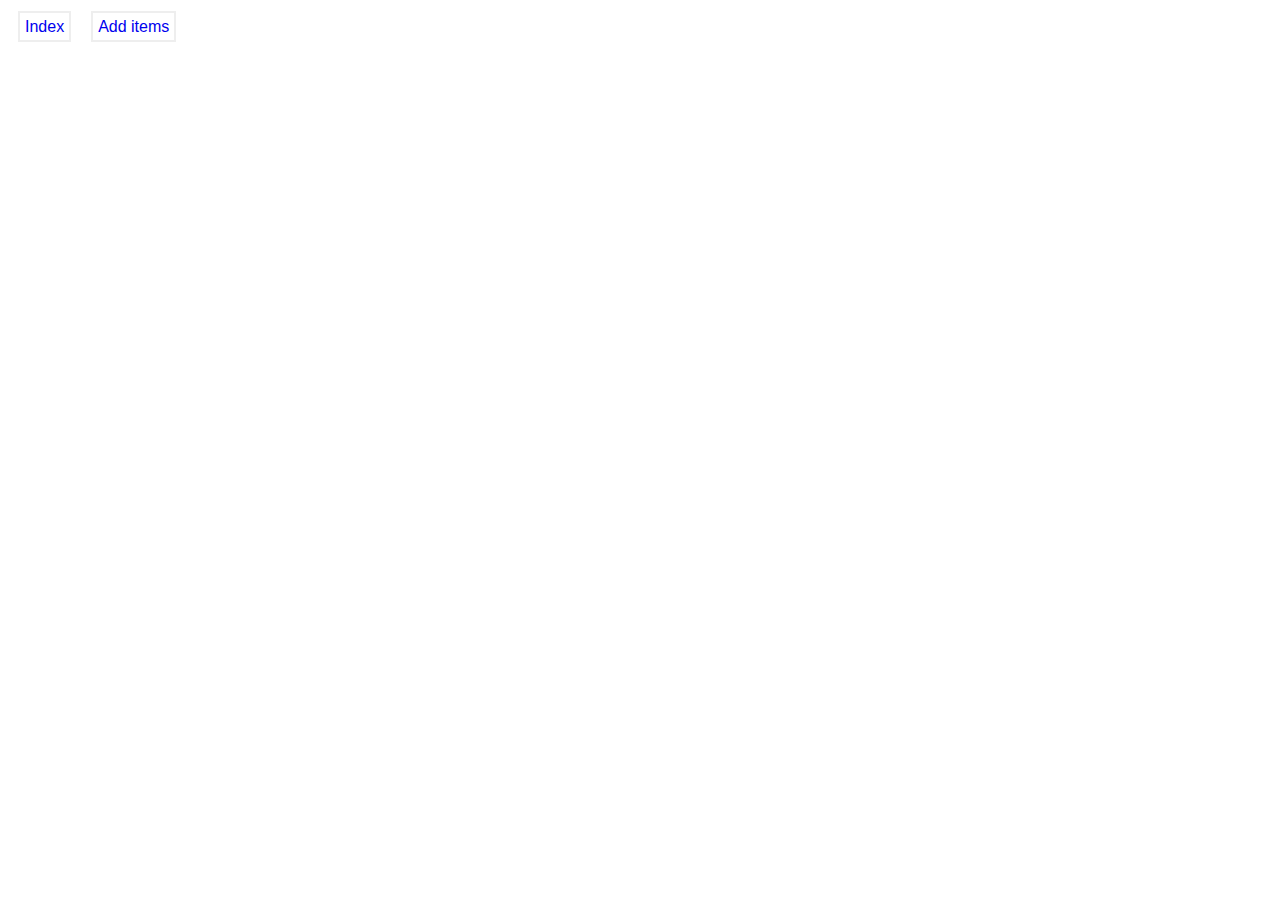
<file: Shop/index.html>
<!DOCTYPE html>
<html lang="en">
  <head>
    <meta charset="UTF-8" />
    <meta http-equiv="X-UA-Compatible" content="IE=edge" />
    <meta name="viewport" content="width=device-width, initial-scale=1.0" />
    <title>Document</title>
    <script src="index.js" defer></script>
    <link rel="stylesheet" href="style.css" />
  </head>
  <body>
    <nav>
      <li><a href="index.html" id="firstPage">Index</a></li>
      <li>
        <a href="addItems.html" id="nextPage">Add items</a>
      </li>
    </nav>
    <div class="cards" id="crd"></div>
  </body>
</html>
</file>
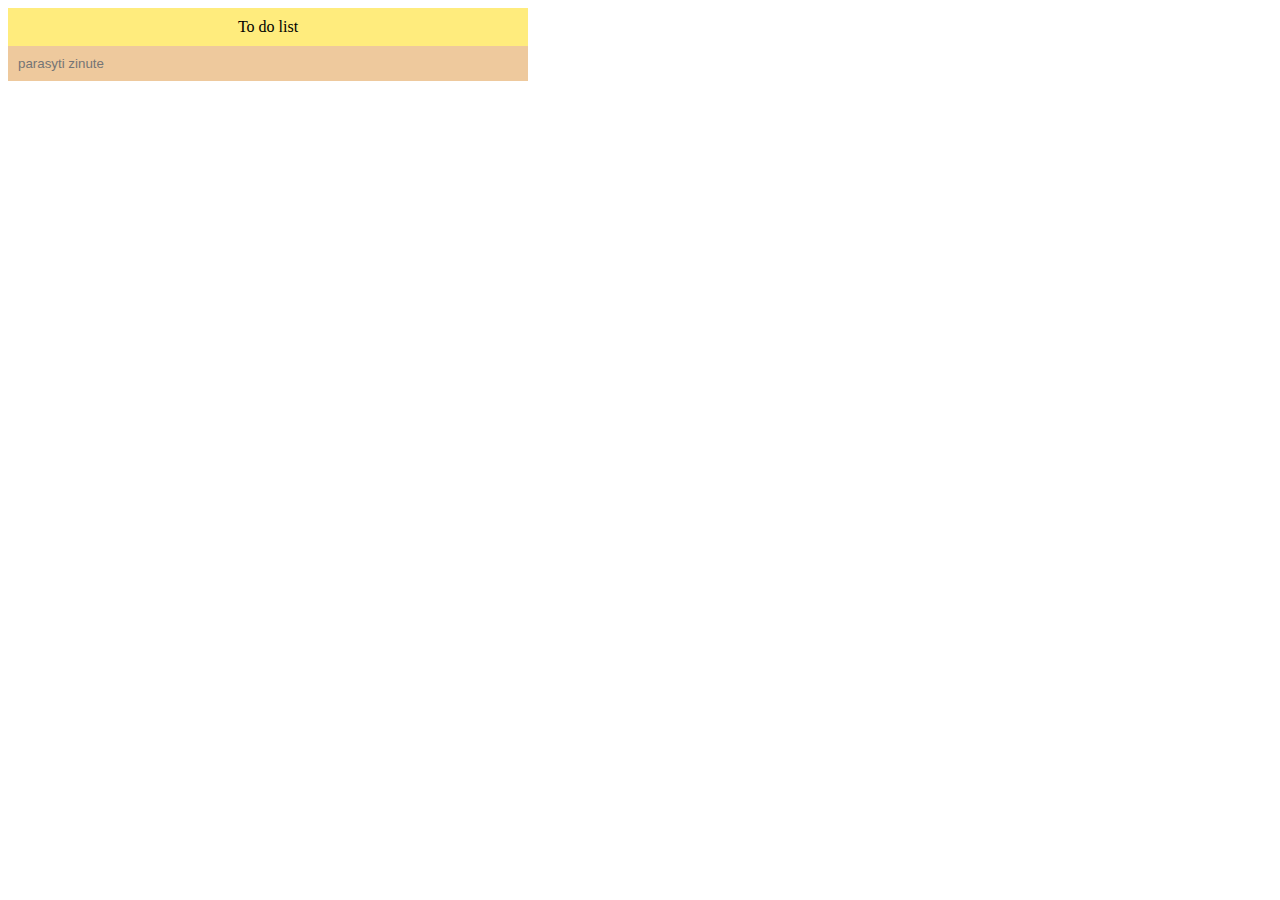
<file: toDoApp/index.html>
<!DOCTYPE html>
<html lang="en">
  <head>
    <meta charset="UTF-8" />
    <meta http-equiv="X-UA-Compatible" content="IE=edge" />
    <meta name="viewport" content="width=device-width, initial-scale=1.0" />
    <title>Document</title>
    <script src="script.js" defer></script>
    <link rel="stylesheet" href="style.css" />
  </head>
  <body>
    <div id="container">
      <div id="to-do-header">To do list</div>
      <div id="toDoContainer"></div>
      <div>
        <input
          type="text"
          name="input-field"
          id="input-field"
          placeholder="parasyti zinute"
        />
      </div>
    </div>
  </body>
</html>
</file>
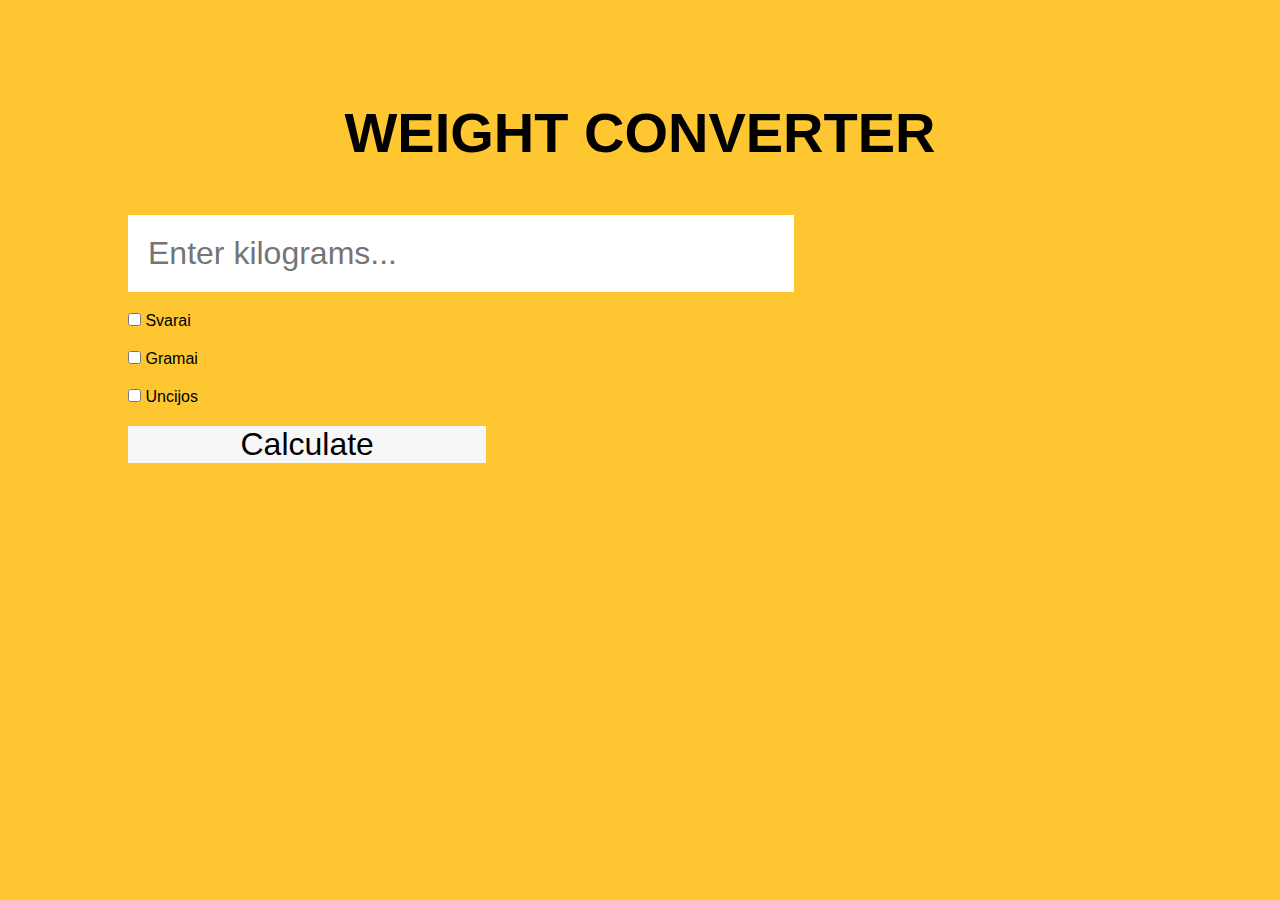
<file: Egzaminas/JS Tasks/Task 1/Index.html>
<!DOCTYPE html>
<html lang="en">

<head>
  <meta charset="UTF-8" />
  <title>Weight Converter</title>
  <!-- Custom CSS -->
  <link rel="stylesheet" href="style.css" />
  <!-- Custom JS -->
  <script defer src="./script.js"></script>
</head>

<body>
  <header>
    <!-- Header code-->
  </header>

  <main>
    <div class="wrapper">
      <h1 class="headline">Weight Converter</h1>
      <!-- Users input -->
      <div>
        <form>
          <div>
            <input type="text" id="search" placeholder="Enter kilograms..." />
          </div>
          <div class="opcija">
            <input type="checkbox" id="radio1"> Svarai
          </div>
          <div class="opcija">
            <input type="checkbox" id="radio2"> Gramai
          </div>
          <div class="opcija">
            <input type="checkbox" id="radio3"> Uncijos
          </div>
          <div class="opcija">
            <input type="submit" id="submit-btn" value="Calculate" />
          </div>
        </form>
      </div>
      <!-- Place for output after form submission -->
      <div id="output">

      </div>
    </div>
  </main>

  <footer>
    <!-- Footer code -->
  </footer>
</body>

</html>
</file>
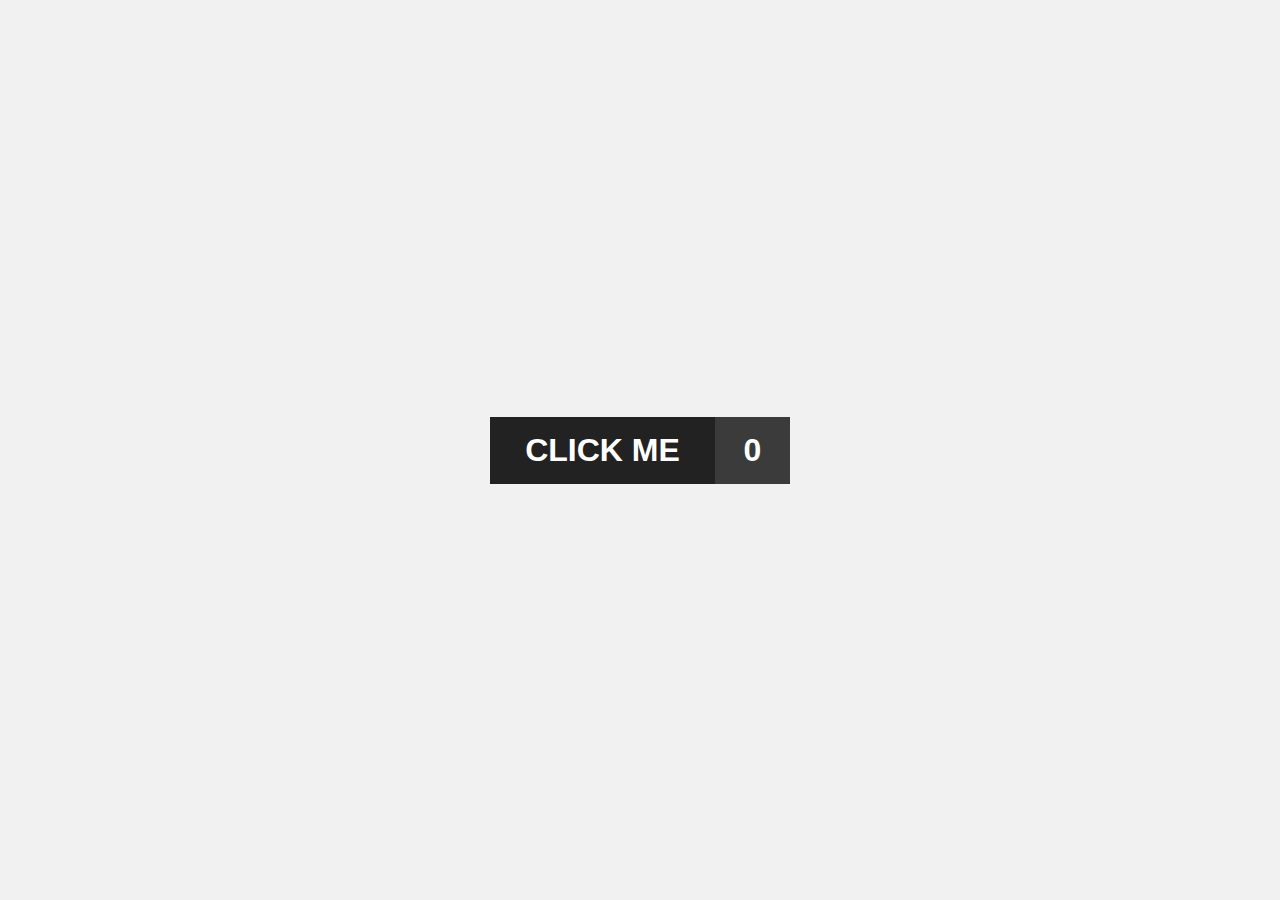
<file: Egzaminas/JS Tasks/Task 2/index.html>
<!DOCTYPE html>
<html lang="en">
  <head>
    <meta charset="UTF-8" />
    <title>Change button state</title>
    <!-- Custom CSS -->
    <link rel="stylesheet" href="./style.css" />
    <!-- Custom JS -->
    <script defer src="./script.js"></script>
  </head>
  <body>
    <header>
      <!-- Header code-->
    </header>

    <main>
      <div class="wrapper">
        <div class="btn">
          <div id="btn__element">CLICK ME</div>
          <div id="btn__state"></div>
        </div>
      </div>
    </main>

    <footer>
      <!-- Footer code -->
    </footer>
  </body>
</html>
</file>
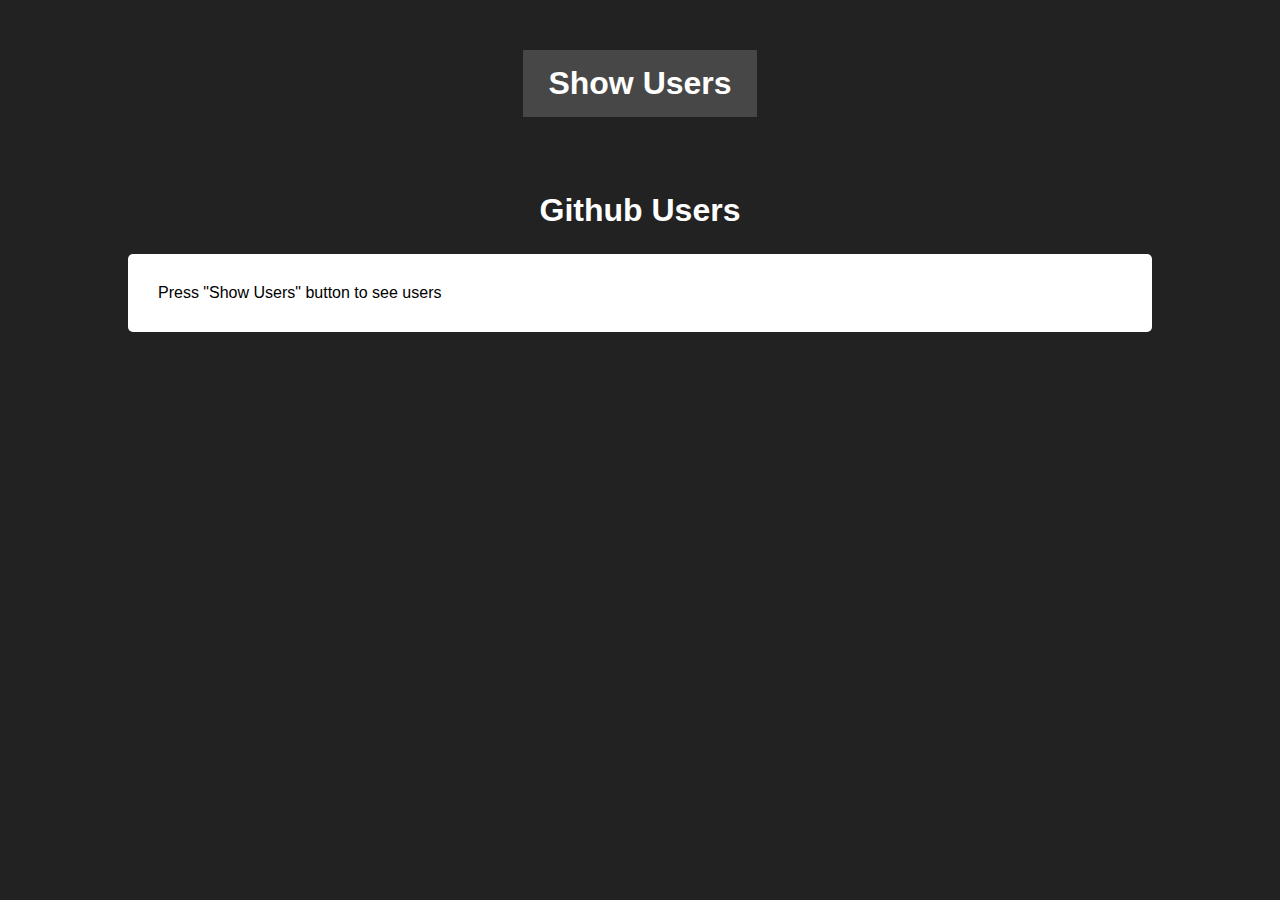
<file: Egzaminas/JS Tasks/Task 3/index.html>
<!DOCTYPE html>
<html lang="en">
  <head>
    <meta charset="UTF-8" />
    <title>Show Github users</title>
    <!-- Custom CSS -->
    <link rel="stylesheet" href="./style.css" />
    <!-- Custom JS -->
    <script defer src="./script.js"></script>
  </head>
  <body>
    <header>
      <!-- Header code-->
    </header>

    <main>
      <div class="wrapper">
        <div class="btn-container">
          <button id="btn">Show Users</button>
        </div>
        <div class="output-cointainer">
          <h1>Github Users</h1>
          <div id="output">
            <!-- Results goes here -->
            <p id="message">Press "Show Users" button to see users</p>
          </div>
        </div>
      </div>
    </main>

    <footer>
      <!-- Footer code -->
    </footer>
  </body>
</html>
</file>
<file: Shop/style.css>
html,
body {
  font-family: Arial, Helvetica, sans-serif;
}
.cards {
  display: flex;
  gap: 10px;
  flex-wrap: wrap;
}
.card {
  border: 2px solid #eee;
  width: 200px;
  text-align: center;
  padding: 20px;
}
.card button {
  margin-top: 10px;
  background: none;
  border-color: #eee;
  padding: 10px 30px;
}
input {
  display: block;
  width: 80%;
  padding: 1rem;
  margin: 10px 0;
}
#addProduct {
  padding: 10px;
  width: 150px;
  background: none;
  border-color: #eee;
  border-radius: 2px;
}
.price {
  color: red;
  font-weight: bold;
  font-size: 20px;
}
nav {
  display: flex;
  gap: 20px;
  padding: 10px;
}

li {
  list-style-type: none;
}
a {
  border: 2px solid #eee;
  padding: 5px;
  text-decoration: none;
}
a:hover {
  background-color: red;
}
</file>
<file: toDoApp/style.css>
#container {
    width: 500px;

}
#to-do-header {
    width: 100%;
    background-color: rgb(255, 236, 125);
    text-align: center;
    padding: 10px;
}

.to-do-item, #input-field {
    background-color: rgb(238, 201, 157);
    padding: 10px;
    width: 100%;
}
#input-field {
    margin: 0;
    border-style: none;
    width: 100%;
    padding: 10px;
}
</file>
<file: Egzaminas/JS Tasks/Task 1/style.css>
/* Resets */
* {
  margin: 0;
  padding: 0;
  box-sizing: border-box;
  font-family: 'Trebuchet MS', 'Lucida Sans Unicode', 'Lucida Grande',
    'Lucida Sans', Arial, sans-serif;
}

/* Mobile first */
.wrapper {
  min-height: 100vh;
  min-width: calc(100vw - (100vw - 100%));
  background-color: #fec631;
}

.headline {
  padding-top: 100px;
  font-size: 2.5em;
  text-align: center;
  color: #000;
  text-transform: uppercase;
}

form {
  max-width: 80%;
  margin: 50px auto;
  display: flexbox;
  flex-wrap: wrap;
  flex-direction: row;
}
form > .opcija {
  padding-top: 20px;

}
#search {
  width: 65%;
  margin: 0;
  padding: 20px;
  outline: 0;
  border: 0;
  font-size: 1.1em;
}

#submit-btn {
  width: 35%;
  background-color: #f7f7f7;
  border: 0;
  outline: 0;
  font-size: 1.1em;
}

#submit-btn:hover {
  cursor: pointer;
  background-color: #000;
  color: #fff;
}

/* Tablet */
@media screen and (min-width: 768px) {
  .headline {
    font-size: 3.5em;
  }

  #search,
  #submit-btn {
    font-size: 2em;
  }
}
</file>
<file: Egzaminas/JS Tasks/Task 2/style.css>
/* Resets */
* {
  margin: 0;
  padding: 0;
  box-sizing: border-box;
  font-family: 'Trebuchet MS', 'Lucida Sans Unicode', 'Lucida Grande',
    'Lucida Sans', Arial, sans-serif;
}

/* Mobile first */
.wrapper {
  min-height: 100vh;
  min-width: calc(100vw - (100vw - 100%));
  display: flex;
  justify-content: center;
  align-items: center;
  background-color: #f1f1f1;
}

.btn {
  width: 300px;
  display: flex;
  justify-content: center;
  flex-wrap: wrap;
}
#btn__element {
  width: 75%;
  padding: 15px 25px;
  background-color: #222;
  border: #222;
  color: #fff;
  font-weight: bold;
  font-size: 2em;
  text-align: center;
}

#btn__element:hover {
  cursor: pointer;
  background-color: rgb(59, 59, 59);
}

#btn__state {
  width: 25%;
  padding: 15px 25px;
  background-color: rgb(59, 59, 59);
  border: #222;
  color: #fff;
  font-weight: bold;
  font-size: 2em;
  text-align: center;
}
</file>
<file: Egzaminas/JS Tasks/Task 3/style.css>
/* Resets */
* {
  margin: 0;
  padding: 0;
  box-sizing: border-box;
  font-family: 'Trebuchet MS', 'Lucida Sans Unicode', 'Lucida Grande',
    'Lucida Sans', Arial, sans-serif;
}

/* Mobile first */
.wrapper {
  min-height: 100vh;
  min-width: calc(100vw - (100vw - 100%));
  display: flex;
  flex-direction: column;
  align-items: center;
  background-color: #222;
}

.btn-container {
  width: 100%;
  display: flex;
  flex-direction: column;
  align-items: center;
}

.btn-container #btn {
  margin: 50px 0;
  padding: 15px 25px;
  background-color: #474747;
  border: #222;
  color: #fff;
  font-weight: bold;
  font-size: 2em;
  text-align: center;
}

.btn-container #btn:hover {
  cursor: pointer;
  opacity: 0.9;
}

.output-cointainer {
  width: 100%;
  margin: 25px 0;
  display: flex;
  flex-direction: column;
  align-items: center;
}

.output-cointainer h1 {
  color: #fff;
}

.output-cointainer #output {
  width: 80%;
  margin-top: 25px;
  padding: 30px;
  border-radius: 5px;
  background-color: #fff;
}
</file>
